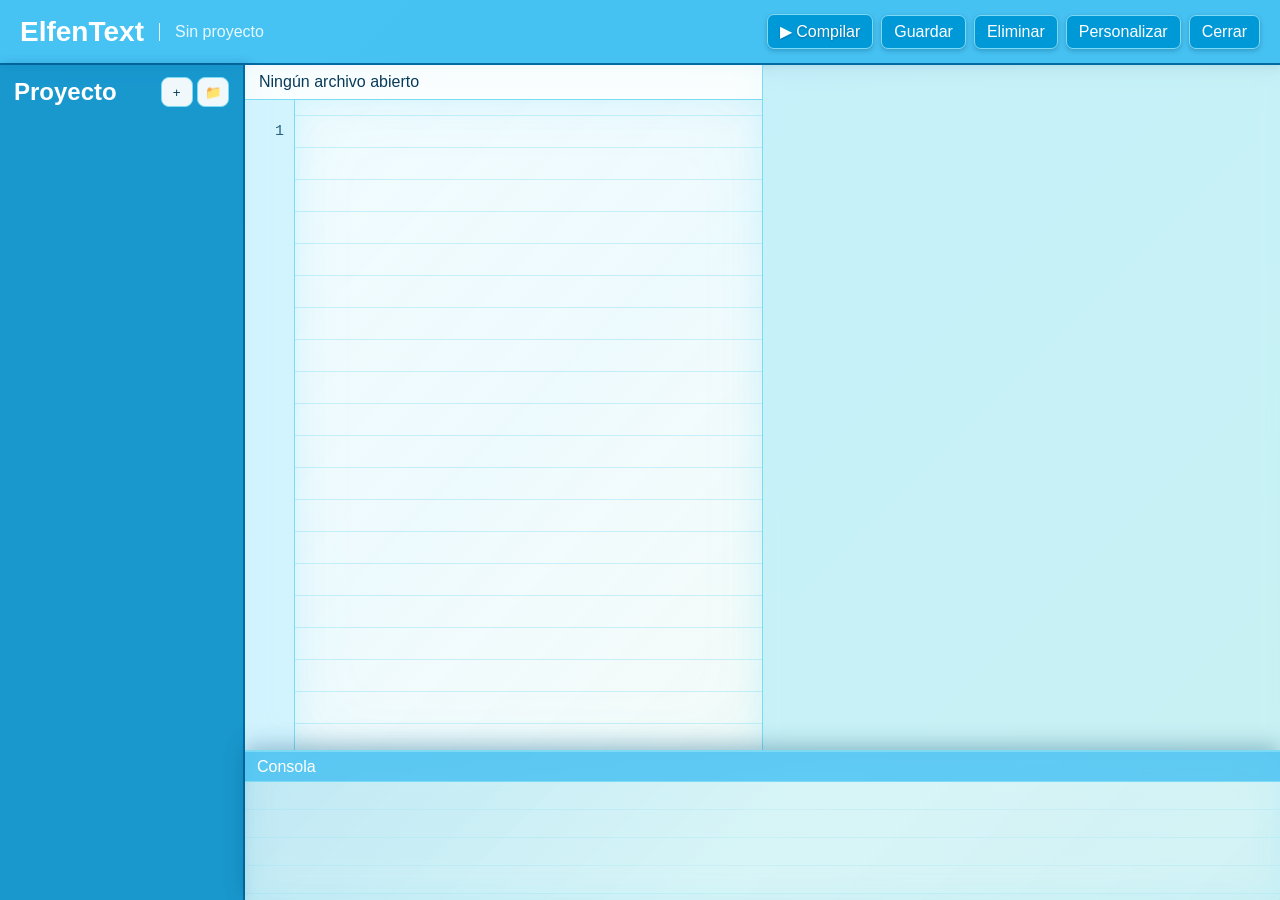
<file: cliente/IDE/editor.html>
<!DOCTYPE html>
<html lang="es">
    <head>
        <meta charset="UTF-8">
        <meta name="viewport" content="width=device-width, initial-scale=1.0">
        <title>ElfenText - Editor</title>
        <link rel="stylesheet" href="../css/themes.css">
        <link rel="stylesheet" href="editor.css">
    </head>
    <body>
        <header id="HeaderEditor">
            <h1>ElfenText</h1>
            <span id="nombreProyecto">Cargando...</span>

            <nav>
                <button id="compilarProyecto" type="button">
                    ▶ Compilar
                </button>

                <button id="guardarArchivo" type="button">Guardar</button>
                <button id="eliminarArchivo" type="button">Eliminar</button>

                <div class="personalizarContenedor">
                    <button id="botonPersonalizar" type="button">
                        Personalizar
                    </button>

                    <div id="ventanaPersonalizar" class="ventanaPersonalizar">
                        <div class="contenidoPersonalizar">
                            <button id="cerrarPersonalizar" type="button">×</button>

                            <h2>Personalizar ElfenText</h2>
                            <p>Elige el aspecto de la interfaz.</p>

                            <div class="opcionesTema">
                                <button id="temaClaro" type="button">
                                    ☀ Claro
                                </button>

                                <button id="temaOscuro" type="button">
                                    ⏾ Oscuro
                                </button>
                            </div>
                        </div>
                    </div>
                </div>

                <button id="cerrarProyecto" type="button">Cerrar</button>
            </nav>
        </header>

        <main id="Editor">
            <aside class="explorador">
                <div class="tituloExplorador">
                    <h2>Proyecto</h2>
                    <div>
                        <button id="nuevoArchivo" type="button">+</button>
                        <button id="nuevaCarpeta" type="button">📁</button>
                    </div>
                </div>
                <div id="listaArchivos"></div>
            </aside>

            <section class="zonaTrabajo">

                <div class="areaEditor">
                    <div class="barraArchivo">
                        <span id="nombreArchivo">Ningún archivo abierto</span>
                    </div>

                    <div class="editorCodigo">
                        <div id="numerosLinea"></div>
                        <textarea id="editorTexto" spellcheck="false"></textarea>
                    </div>
                </div>

                <section class="vistaPrevia">
                    <!-- Aquí irá el compilador -->
                </section>

                <section class="consola">
                    <div class="barraConsola">Consola</div>
                    <div id="salidaConsola"></div>
                </section>

            </section>

        </main>
        <div id="menuArchivos" class="menuArchivos">
            <button type="button" id="menuNuevoArchivo">
                📄 Nuevo archivo
            </button>

            <button type="button" id="menuNuevaCarpeta">
                📁 Nueva carpeta
            </button>

            <button type="button" id="menuRenombrar">
                ✏️ Renombrar
            </button>

            <button type="button" id="menuEliminar">
                🗑️ Eliminar
            </button>
        </div>
    </body>

    <script src="../visualScripts/estado.js"></script>
    <script src="../visualScripts/aero.js"></script>
    <script src="editor.js"></script>
    <script src="files.js"></script>
</html>
</file>
<file: cliente/css/themes.css>
:root {
    --color-cielo: #36BFF3;
    --color-cielo-claro: #8BE3FF;

    --color-agua: #0099D8;
    --color-agua-oscura: #006AA3;

    --color-fondo: #BFEFFF;
    --color-main: #BFEFE0;
    --color-header: #38BDF2;
    --color-sidebar: #008BC8;
    --color-footer: #005F9E;

    --color-panel: rgba(255, 255, 255, 0.94);
    --color-blanco: #FFFFFF;
    --color-blanco-suave: #E8FAFF;

    --color-texto: #083B59;
    --color-texto-suave: #28627D;
    --color-texto-claro: #FFFFFF;
    --color-titulo: #00749E;

    --color-acento: #00BCEB;
    --color-acento-hover: #00A4D6;

    --color-borde: #7DDAF5;
    --color-sombra: rgba(0, 65, 105, 0.30);

    --color-main-inicio: #BFEFFF;
    --color-main-final: #9FE3C9;

    --color-ventana-fondo: #FFFFFF;
    --color-ventana-texto: #16445C;
    --color-ventana-texto-suave: #47758C;
    --color-ventana-titulo: #00749E;
}

.tema-oscuro {
    --color-cielo: #164B66;
    --color-cielo-claro: #286F8E;

    --color-agua: #006E99;
    --color-agua-oscura: #004A70;

    --color-fondo: #092B3A;
    --color-main: #123B3B;
    --color-header: #125C7D;
    --color-sidebar: #075577;
    --color-footer: #043D59;

    --color-panel: rgba(15, 58, 76, 0.96);
    --color-blanco: #E8FAFF;
    --color-blanco-suave: #C7EAF5;

    --color-texto: #E8FAFF;
    --color-texto-suave: #A8D2E0;
    --color-texto-claro: #FFFFFF;
    --color-titulo: #a0d3cf;

    --color-acento: #00A9D5;
    --color-acento-hover: #16C1E8;

    --color-borde: #398EAD;
    --color-sombra: rgba(0, 0, 0, 0.45);

    --color-main-inicio: #123B3B;
    --color-main-final: #0A292F;

    --color-ventana-fondo: #123F52;
    --color-ventana-texto: #E8FAFF;
    --color-ventana-texto-suave: #B8DDE8;
    --color-ventana-titulo: #8DE7E0;
}
</file>
<file: cliente/IDE/editor.css>
* {
    box-sizing: border-box;
}

html,
body {
    width: 100%;
    height: 100%;
    margin: 0;
}

body {
    min-height: 100vh;
    display: grid;
    grid-template-rows: 65px 1fr;
    overflow: hidden;
    background:
        linear-gradient(
            135deg,
            color-mix(in srgb, var(--color-fondo) 82%, transparent),
            color-mix(in srgb, var(--color-main) 75%, transparent)
        );
    color: var(--color-texto);
    font-family: "Segoe UI", Tahoma, sans-serif;
}

#HeaderEditor {
    display: flex;
    align-items: center;
    gap: 15px;
    padding: 10px 20px;
    overflow: visible;
    background: color-mix(in srgb, var(--color-header) 90%, transparent);
    border-bottom: 2px solid var(--color-agua-oscura);
    box-shadow: 0 3px 10px var(--color-sombra);
}

#HeaderEditor h1 {
    margin: 0;
    color: var(--color-blanco);
    font-size: 28px;
}

#nombreProyecto {
    padding-left: 15px;
    border-left: 1px solid var(--color-blanco-suave);
    color: var(--color-blanco-suave);
}

#HeaderEditor nav {
    display: flex;
    align-items: center;
    gap: 8px;
    margin-left: auto;
}

#HeaderEditor button,
.accionesArchivos button,
#botonPersonalizar {
    padding: 7px 12px;
    border: 1px solid var(--color-borde);
    border-radius: 7px;
    background: var(--color-agua);
    color: var(--color-blanco);
    font: inherit;
    cursor: pointer;
    box-shadow: 0 2px 5px var(--color-sombra);

}

#HeaderEditor button:hover,
.accionesArchivos button:hover,
#botonPersonalizar:hover {
    background: var(--color-acento-hover);
    transform: translateY(-1px);
}

#Editor {
    min-height: 0;
    display: grid;
    grid-template-columns: 245px 1fr;
}

.explorador {
    min-height: 0;
    overflow: hidden;
    padding: 0;
    background: color-mix(in srgb, var(--color-sidebar) 88%, transparent);
    border-right: 2px solid var(--color-agua-oscura);
    box-shadow: 3px 0 10px var(--color-sombra);
    backdrop-filter: blur(14px);
    -webkit-backdrop-filter: blur(14px);
}

.tituloExplorador {
    display: flex;
    align-items: center;
    justify-content: space-between;
    gap: 10px;
    padding: 12px 14px;
}

.tituloExplorador h2 {
    margin: 0;
    color: var(--color-blanco);
}

.accionesArchivos {
    display: flex;
    gap: 5px;
}

.tituloExplorador button {
    width: 32px;
    height: 30px;
    padding: 0;
    border: 1px solid var(--color-borde);
    border-radius: 8px;
    background: var(--color-panel);
    color: var(--color-texto);
    cursor: pointer;
}

.tituloExplorador button:hover {
    background: var(--color-acento);
    color: var(--color-texto-claro);
    transform: translateY(-1px);
}

#listaArchivos {
    height: calc(100% - 105px);
    overflow-y: auto;
    overflow-x: hidden;
    padding: 5px 7px 15px;
}

#listaArchivos::-webkit-scrollbar {
    width: 8px;
}

#listaArchivos::-webkit-scrollbar-track {
    background: transparent;
}

#listaArchivos::-webkit-scrollbar-thumb {
    background: var(--color-borde);
    border-radius: 10px;
}

.nodoProyecto,
.nodoCarpeta {
    width: 100%;
}

.filaExplorador,
.filaArchivo {
    display: flex;
    align-items: center;
    min-height: 30px;
    padding: 3px 7px;
    border-radius: 6px;
    color: var(--color-texto);
    cursor: pointer;
    user-select: none;
}

.filaExplorador:hover,
.filaArchivo:hover {
    background: var(--color-blanco-suave);
}

.filaExplorador.seleccionado,
.filaArchivo.seleccionado {
    background: var(--color-acento);
    color: var(--color-texto-claro);
}

.flechaCarpeta {
    width: 20px;
    height: 22px;
    padding: 0;
    margin-right: 2px;
    border: 0;
    background: transparent;
    color: var(--color-texto-suave);
    cursor: pointer;
    font-size: 10px;
}

.filaExplorador.seleccionado .flechaCarpeta {
    color: var(--color-texto-claro);
}

.nombreExplorador {
    overflow: hidden;
    white-space: nowrap;
    text-overflow: ellipsis;
    font-size: 14px;
}

.contenidoCarpeta {
    margin-left: 18px;
    padding-left: 8px;
    border-left: 1px solid var(--color-borde);
}

.filaArchivo {
    padding-left: 8px;
}

.carpetaVacia {
    margin-left: 20px;
    padding: 5px 8px;
    color: var(--color-texto-suave);
    font-size: 12px;
    font-style: italic;
}

.nodoProyecto > .filaExplorador {
    font-weight: 600;
}

.nodoCarpeta > .filaExplorador {
    font-weight: 500;
}

.zonaTrabajo {
    min-width: 0;
    min-height: 0;
    display: grid;
    grid-template-columns: 1fr 1fr;
    grid-template-rows: 1fr 150px;
}

.areaEditor,
.vistaPrevia,
.consola {
    min-width: 0;
    min-height: 0;
}

.areaEditor {
    display: grid;
    grid-template-rows: 35px 1fr;
    border-right: 1px solid var(--color-borde);
    background: color-mix(in srgb, var(--color-panel) 60%, transparent);
    box-shadow:
        inset 0 0 35px
        color-mix(in srgb, var(--color-acento) 8%, transparent);
    backdrop-filter: blur(12px);
    -webkit-backdrop-filter: blur(12px);
}

.barraArchivo {
    display: flex;
    align-items: center;
    padding: 0 14px;
    background: color-mix(in srgb, var(--color-panel) 65%, transparent);
    border-bottom: 1px solid var(--color-borde);
    color: var(--color-texto);
    backdrop-filter: blur(10px);
    -webkit-backdrop-filter: blur(10px);
}

.editorCodigo {
    min-height: 0;
    display: grid;
    grid-template-columns: 50px 1fr;
    overflow: hidden;
    background: color-mix(in srgb, var(--color-panel) 65%, transparent);
}

#numerosLinea {
    margin: 0;
    padding: 16px 10px;
    overflow: hidden;
    text-align: right;
    user-select: none;
    background: color-mix(in srgb, var(--color-fondo) 65%, transparent);
    color: var(--color-texto-suave);
    border-right: 1px solid var(--color-borde);
    font-family: Consolas, "Courier New", monospace;
    font-size: 15px;
    line-height: 32px;
    white-space: pre;
}

#editorTexto {
    width: 100%;
    height: 100%;
    margin: 0;
    padding: 16px 20px;
    resize: none;
    border: 0;
    outline: none;
    overflow: auto;
    color: var(--color-texto);
    font-family: Consolas, "Courier New", monospace;
    font-size: 15px;
    line-height: 32px;
    background:
        repeating-linear-gradient(
            to bottom,
            transparent 0,
            transparent 31px,
            color-mix(in srgb, var(--color-acento) 18%, transparent) 31px,
            color-mix(in srgb, var(--color-acento) 18%, transparent) 32px
        ),
        linear-gradient(
            135deg,
            color-mix(in srgb, var(--color-cielo-claro) 12%, transparent),
            color-mix(in srgb, var(--color-acento) 7%, transparent),
            color-mix(in srgb, var(--color-main-final) 12%, transparent)
        ),
        color-mix(in srgb, var(--color-panel) 45%, transparent);
    background-size:
        100% 32px,
        100% 100%,
        100% 100%;
    background-position:
        0 16px,
        0 0,
        0 0;
    box-shadow:
        inset 0 0 35px
        color-mix(in srgb, var(--color-acento) 10%, transparent),
        inset 0 0 80px
        color-mix(in srgb, var(--color-cielo) 5%, transparent);
    backdrop-filter: blur(10px);
    -webkit-backdrop-filter: blur(10px);
}

#editorTexto:focus {
    box-shadow:
        inset 0 0 35px
        color-mix(in srgb, var(--color-acento) 15%, transparent),
        inset 0 0 80px
        color-mix(in srgb, var(--color-cielo) 8%, transparent),
        0 0 0 1px var(--color-acento);
}

.vistaPrevia {
    background: color-mix(in srgb, var(--color-fondo) 45%, transparent);
    backdrop-filter: blur(10px);
    -webkit-backdrop-filter: blur(10px);
}

.consola {
    grid-column: 1 / -1;
    display: grid;
    grid-template-rows: 30px 1fr;
    border-top: 2px solid var(--color-borde);
    background:
        linear-gradient(
            135deg,
            color-mix(in srgb, var(--color-agua) 18%, transparent),
            color-mix(in srgb, var(--color-acento) 8%, transparent),
            color-mix(in srgb, var(--color-cielo) 14%, transparent)
        ),
        color-mix(in srgb, var(--color-panel) 60%, transparent);
    box-shadow:
        inset 0 0 35px
        color-mix(in srgb, var(--color-acento) 8%, transparent),
        0 -5px 20px var(--color-sombra);
    backdrop-filter: blur(16px);
    -webkit-backdrop-filter: blur(16px);
}

.barraConsola {
    display: flex;
    align-items: center;
    padding: 6px 12px;
    background: color-mix(in srgb, var(--color-header) 75%, transparent);
    color: var(--color-blanco);
    border-bottom: 1px solid var(--color-borde);
}

#salidaConsola {
    padding: 10px;
    overflow: auto;
    color: var(--color-texto-suave);
    font-family: Consolas, "Courier New", monospace;
    background:
        repeating-linear-gradient(
            to bottom,
            transparent 0,
            transparent 27px,
            color-mix(in srgb, var(--color-acento) 8%, transparent) 27px,
            color-mix(in srgb, var(--color-acento) 8%, transparent) 28px
        );
    background-size: 100% 28px;
}

.personalizarContenedor {
    position: relative;
}

.ventanaPersonalizar {
    display: none;
    position: absolute;
    top: calc(100% + 10px);
    right: 0;
    z-index: 99999;
}

.ventanaPersonalizar.visible {
    display: block;
}

.contenidoPersonalizar {
    position: relative;
    width: 300px;
    padding: 18px;
    border: 2px solid var(--color-borde);
    border-radius: 14px;
    background: var(--color-ventana-fondo);
    color: var(--color-ventana-texto);
    box-shadow:
        0 10px 24px var(--color-sombra),
        inset 0 2px 4px rgba(255, 255, 255, .9),
        inset 0 -6px 14px rgba(0, 130, 180, .12);
}

.contenidoPersonalizar::before {
    content: "";
    position: absolute;
    top: -9px;
    right: 18px;
    width: 16px;
    height: 16px;
    border-left: 2px solid var(--color-borde);
    border-top: 2px solid var(--color-borde);
    background: var(--color-ventana-fondo);
    transform: rotate(45deg);
}

.contenidoPersonalizar h2 {
    margin: 0 30px 6px 0;
    color: var(--color-ventana-titulo);
    font-size: 18px;
}

.contenidoPersonalizar p {
    margin: 0 0 14px;
    color: var(--color-ventana-texto-suave);
    font-size: 14px;
}

#cerrarPersonalizar {
    position: absolute;
    top: 8px;
    right: 8px;
    width: 26px;
    height: 26px;
    padding: 0;
    border: 1px solid var(--color-borde);
    border-radius: 7px;
    background: var(--color-blanco-suave);
    color: var(--color-texto);
    font-size: 19px;
    line-height: 22px;
    text-align: center;
    cursor: pointer;
    box-shadow:
        inset 0 2px 3px rgba(255, 255, 255, .9),
        0 2px 4px var(--color-sombra);
}

#cerrarPersonalizar:hover {
    background: var(--color-acento);
    color: var(--color-blanco);
}

.opcionesTema {
    display: grid;
    grid-template-columns: 1fr 1fr;
    gap: 8px;
}

.opcionesTema button {
    min-height: 52px;
    padding: 8px;
    border: 2px solid var(--color-borde);
    border-radius: 10px;
    background: var(--color-blanco-suave);
    color: var(--color-ventana-texto);
    font: inherit;
    font-size: 14px;
    font-weight: 600;
    cursor: pointer;
    box-shadow:
        inset 0 2px 4px rgba(255, 255, 255, .7),
        0 3px 6px var(--color-sombra);
}

.opcionesTema button:hover {
    background: var(--color-acento);
    color: var(--color-blanco);
    transform: translateY(-1px);
}

.menuContextual.visible,
.menuArchivos.visible {
    display: flex;
    flex-direction: column;
}

.menuContextual button,
.menuArchivos button {
    padding: 9px 12px;
    border: 0;
    border-radius: 6px;
    background: transparent;
    color: var(--color-texto);
    font: inherit;
    text-align: left;
    cursor: pointer;
}

.menuContextual button:hover,
.menuArchivos button:hover {
    background: var(--color-acento);
    color: var(--color-texto-claro);
}

body.tema-oscuro {
    background:
        linear-gradient(
            135deg,
            color-mix(in srgb, var(--color-fondo) 88%, transparent),
            color-mix(in srgb, var(--color-main) 78%, transparent)
        );
}

body.tema-oscuro #editorTexto {
    background:
        repeating-linear-gradient(
            to bottom,
            transparent 0,
            transparent 31px,
            color-mix(in srgb, var(--color-acento) 20%, transparent) 31px,
            color-mix(in srgb, var(--color-acento) 20%, transparent) 32px
        ),
        linear-gradient(
            135deg,
            color-mix(in srgb, var(--color-agua) 18%, transparent),
            color-mix(in srgb, var(--color-acento) 8%, transparent),
            color-mix(in srgb, var(--color-main) 14%, transparent)
        ),
        color-mix(in srgb, var(--color-panel) 55%, transparent);
    background-size:
        100% 32px,
        100% 100%,
        100% 100%;
    background-position:
        0 16px,
        0 0,
        0 0;
    box-shadow:
        inset 0 0 40px
        color-mix(in srgb, var(--color-acento) 12%, transparent),
        inset 0 0 80px
        color-mix(in srgb, var(--color-cielo) 8%, transparent);
}

body.tema-oscuro .areaEditor {
    background: color-mix(in srgb, var(--color-panel) 55%, transparent);
}

body.tema-oscuro .barraArchivo {
    background: color-mix(in srgb, var(--color-header) 35%, transparent);
}

body.tema-oscuro #numerosLinea {
    background: color-mix(in srgb, var(--color-fondo) 65%, transparent);
}

body.tema-oscuro .vistaPrevia {
    background: color-mix(in srgb, var(--color-fondo) 50%, transparent);
}

body.tema-oscuro .consola {
    background:
        linear-gradient(
            135deg,
            color-mix(in srgb, var(--color-agua-oscura) 35%, transparent),
            color-mix(in srgb, var(--color-acento) 10%, transparent),
            color-mix(in srgb, var(--color-main) 25%, transparent)
        ),
        color-mix(in srgb, var(--color-panel) 65%, transparent);
}

body.tema-oscuro .barraConsola {
    background: color-mix(in srgb, var(--color-header) 65%, transparent);
}

.menuArchivos {
    position: fixed;
    z-index: 99999;

    display: none;
    min-width: 190px;
    padding: 6px;

    border: 1px solid var(--color-borde);
    border-radius: 10px;

    background: var(--color-ventana-fondo);
    box-shadow: 0 8px 25px var(--color-sombra);

    overflow: hidden;

    position: fixed;
    display: none;
}

.menuArchivos.visible {
    display: flex;
    flex-direction: column;
}

.menuArchivos button {
    width: 100%;
    padding: 9px 12px;

    border: 0;
    border-radius: 6px;

    background: transparent;
    color: var(--color-texto);

    font: inherit;
    text-align: left;

    cursor: pointer;
}

.menuArchivos button:hover {
    background: var(--color-acento);
    color: var(--color-texto-claro);
}

#compilarProyecto {
    padding: 9px 16px;
    border: 2px solid var(--color-borde);
    border-radius: 10px;

    background:
        linear-gradient(
            180deg,
            var(--color-acento),
            var(--color-agua)
        );

    color: var(--color-blanco);
    font: inherit;
    font-weight: 700;

    cursor: pointer;

    box-shadow:
        inset 0 2px 4px rgba(255, 255, 255, .65),
        0 3px 7px var(--color-sombra);

    text-shadow:
        0 1px 2px rgba(0, 60, 100, .45);

    transition:
        background .15s ease,
        transform .15s ease;
}

#compilarProyecto:hover {
    background:
        linear-gradient(
            180deg,
            var(--color-acento-hover),
            var(--color-agua-oscura)
        );

    transform: translateY(-1px);
}

#compilarProyecto:active {
    transform: translateY(1px);
}
</file>
